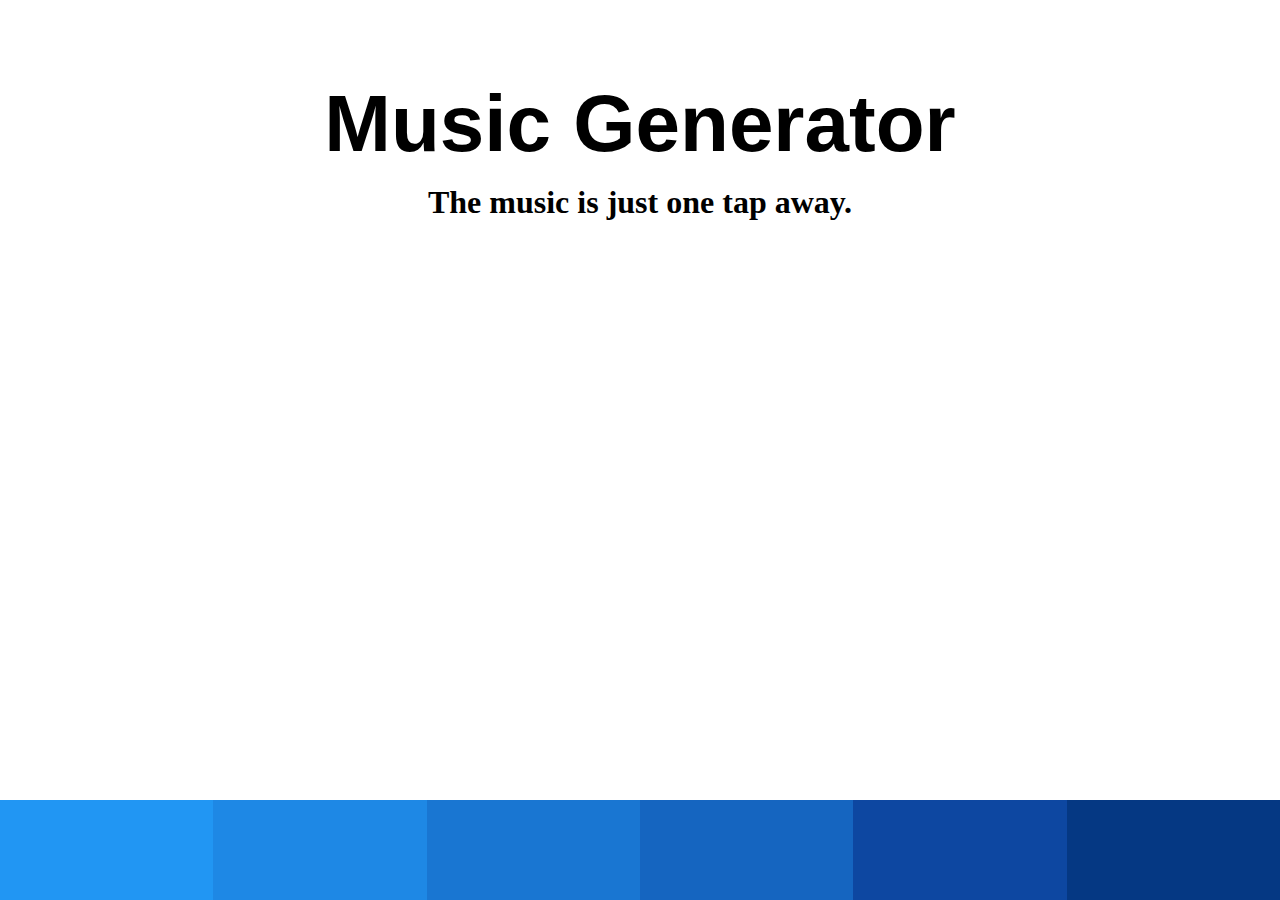
<file: BeatMaker/index.html>
<!DOCTYPE html>
<html lang="en">

<head>
    <meta charset="UTF-8">
    <meta name="viewport" content="width=device-width, initial-scale=1.0">
    <meta http-equiv="X-UA-Compatible" content="ie=edge">
    <link rel="stylesheet" type="text/css" href="style.css">
    <title>Music Generator</title>
</head>

<body>

    <div class="container">
        <header>
            <h1>Music Generator</h1>
            <h3>The music is just one tap away.</h3>
        </header>

        <div class="animations"></div>

        <div class="pads">
            <div id="pad-1">
                <audio class="sound" src="./sounds/bubbles.mp3"></audio>
            </div>
            <div id="pad-2">
                <audio class="sound" src="./sounds/clay.mp3"></audio>
            </div>
            <div id="pad-3">
                <audio class="sound" src="./sounds/confetti.mp3"></audio>
            </div>
            <div id="pad-4">
                <audio class="sound" src="./sounds/glimmer.mp3"></audio>
            </div>
            <div id="pad-5">
                <audio class="sound" src="./sounds/moon.mp3"></audio>
            </div>
            <div id="pad-6">
                <audio class="sound" src="./sounds/ufo.mp3"></audio>
            </div>
        </div>
    </div>


    <script src="index.js">

    </script>
</body>

</html>
</file>
<file: BeatMaker/style.css>
* {
    margin: 0;
    padding: 0;
    box-sizing: border-box;
}

.container {
    height: 100vh;
    width: 100%;
    display: flex;
    flex-direction: column;
    justify-content: space-between;
    align-items: center;
}

header {
    padding-top: 0;
    line-height: 3em;
}

header h1 {
    margin: 100px 0px 30px 0px;
    text-align: center;
    font-family: 'Segoe UI', Tahoma, Geneva, Verdana, sans-serif;
    font-size: 5em;
}

header h3 {
    text-align: center;
    font-size: 2em;
}

.pads {
    width: 100%;
    display: flex;
    flex-direction: row;
}

.pads > div{
    flex: 1;
    height: 100px;
}

#pad-1 {
    background-color: #2196f3;    
}

#pad-2 {
    background-color: #1e88e5;
}

#pad-3 {
    background-color: #1976d2;
}

#pad-4 {
    background-color: #1565c0;
}

#pad-5 {
    background-color: #0d47a1;
}

#pad-6 {
    background-color: #053883;
}

@keyframes jump{
    0%{
        bottom: 0%;
        left: 20%;
    }
    50%{
        bottom: 50%;
        left: 50%;
    }
    100%{
        bottom: 0%;
        left: 80%;
    }
}

.animations > div {
    position: absolute;
    height: 50px;
    width: 50px;
    border-radius: 50%;
    bottom: 0%;
    left: 20%;
    z-index: -1;
}
</file>
